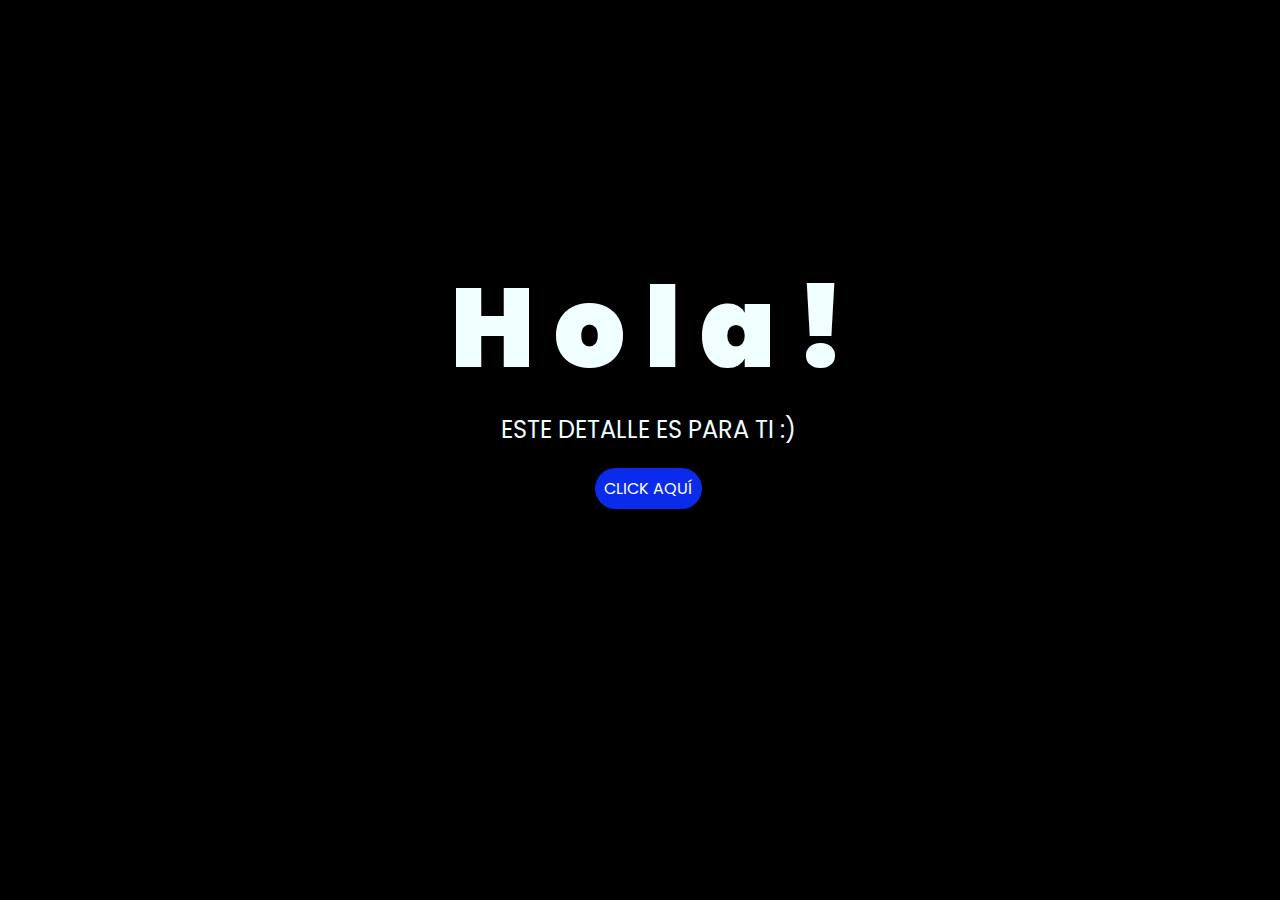
<file: index.html>
<!DOCTYPE html>
<html lang="es">

<head>
    <meta charset="UTF-8">
    <meta http-equiv="X-UA-Compatible" content="IE=edge">
    <meta name="viewport" content="width=device-width, initial-scale=1.0">
    <link rel="stylesheet" href="boton.css">
    
    <title>Abre me</title>
</head>

<body>
    <div class="greetings">
        <span>H</span>
        <span>o</span>
        <span>l</span>
        <span>a</span>
        <span>!</span>
    </div>
    <div class="description">
        <span>ESTE DETALLE ES PARA TI :)</span>
    </div>
    <div class="button">
        <button class="botones">
            <a href="cake.html" style="color: #fff;">CLICK AQUÍ</a>
        </button>
    </div>

</body>

</html>
</file>
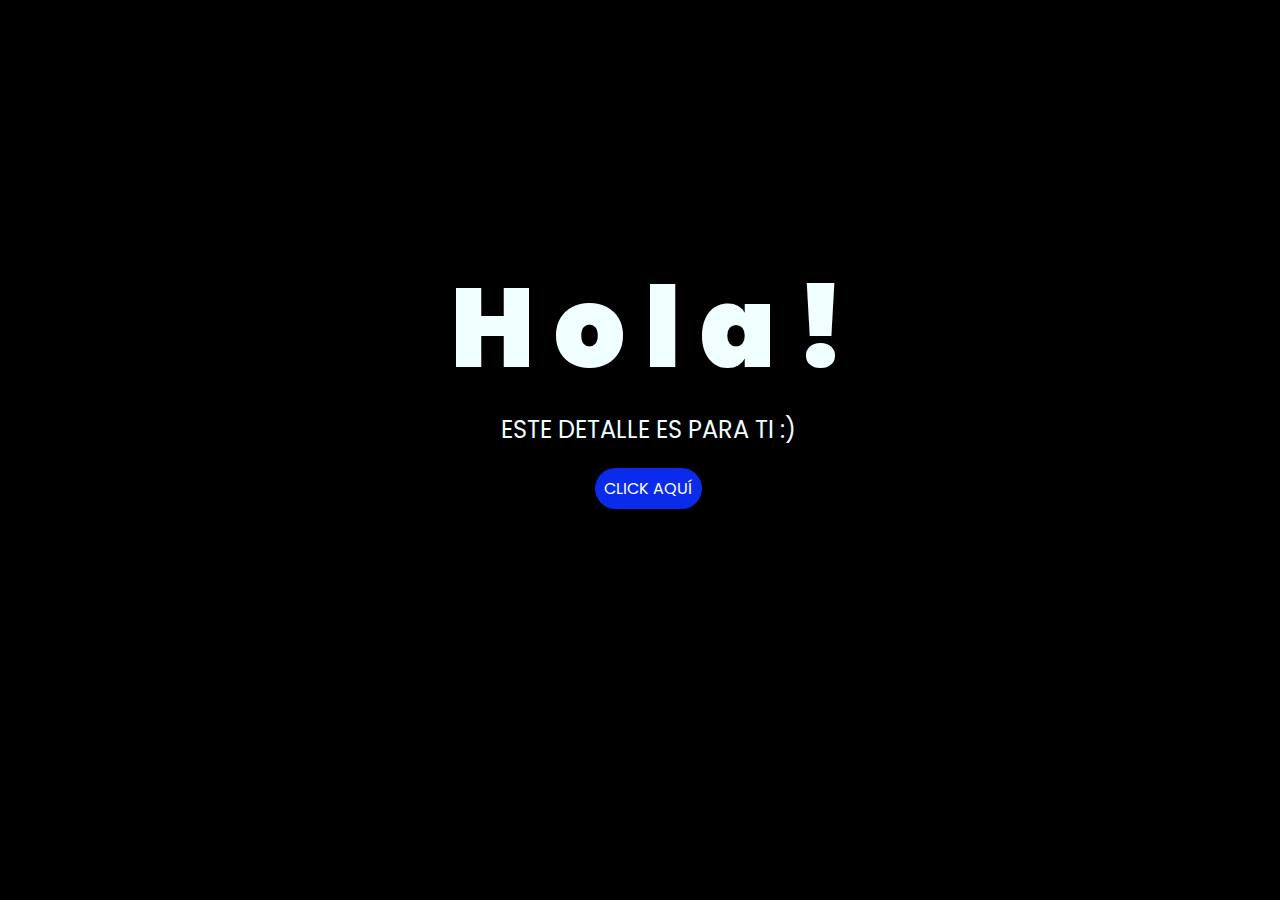
<file: docs/index.html>
<!DOCTYPE html>
<html lang="es">

<head>
    <meta charset="UTF-8">
    <meta http-equiv="X-UA-Compatible" content="IE=edge">
    <meta name="viewport" content="width=device-width, initial-scale=1.0">
    <link rel="stylesheet" href="css/boton.css">
    
    <title>Abre me</title>
</head>

<body>
    <div class="greetings">
        <span>H</span>
        <span>o</span>
        <span>l</span>
        <span>a</span>
        <span>!</span>
    </div>
    <div class="description">
        <span>ESTE DETALLE ES PARA TI :)</span>
    </div>
    <div class="button">
        <button class="botones">
            <a href="cake.html" style="color: #fff;">CLICK AQUÍ</a>
        </button>
    </div>

</body>

</html>
</file>
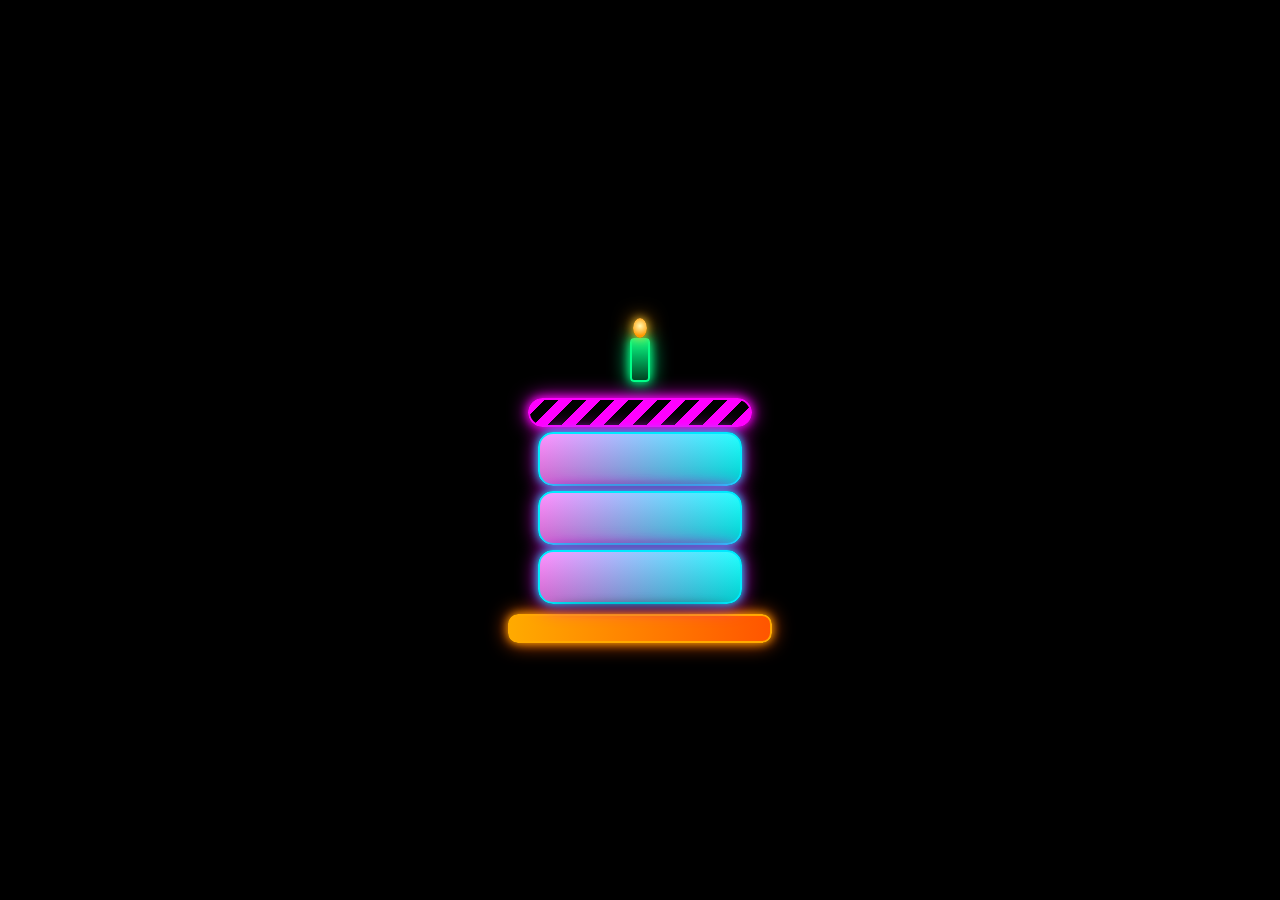
<file: docs/cake.html>
<!DOCTYPE html>
<html lang="es">
<head>
  <meta charset="UTF-8">
  <meta http-equiv="X-UA-Compatible" content="IE=edge">
  <meta name="viewport" content="width=device-width, initial-scale=1.0">
  <title>HB</title>
  <link rel="stylesheet" href="css/Style.css">
  <link rel="stylesheet" href="css/mensajeB.css">
</head>
<body class="container">
  <!-- Audio SIN controles -->
  <audio id="myAudio" src="Recursos/Mx_HB.mp3" loop></audio>
  <div id="lyrics"></div>
  <canvas id="fireworks"></canvas>
  <div id="countdown" class="countdown"></div>
  <div>
    <h1 class="titulo">
      Feliz Cumpleaños Irina 💗 
    </h1>
    <div class="cake-container">
        <div class="candle">
    <div class="flame" id="flame"></div>
  </div>
      <div class="frosting"></div>
      <div class="layer"></div>
      <div class="layer"></div>
      <div class="layer"></div>
      <div class="base"></div>
    </div>
    <!-- 🎉 Mensaje de cumpleaños -->
  <div id="birthday-messages">
  <div class="msg">Feliz cumpleaños Iri, desde la distancia un gran abrazo y espero que la pases muy feliz en este día.</div>
  <div class="msg">Te quiero muuuuucho ❤️</div>
  <div class="msg">Gracias por tu amistad</div>
  <div class="msg final">Felices 21 🎂</div>
</div>

  </div>

  <script>
    window.addEventListener("DOMContentLoaded", () => {
      const audio = document.getElementById("myAudio");
      const reproducir = localStorage.getItem("reproducirMusica");

      if (reproducir === "true") {
        audio.play().catch(err => {
          console.log("El navegador bloqueó el autoplay:", err);
        });
        // Borramos la bandera para que no se quede guardada
        localStorage.removeItem("reproducirMusica");
      }
    });
  </script>
  <script src="mensaje.js"></script>
  <script src="F_A.js"></script>
  <script src="flame.js"></script>
  <script src="main.js"></script>
</body>
</html>
</file>
<file: boton.css>
@import url('https://fonts.googleapis.com/css2?family=Poppins:ital,wght@0,500;1,900&display=swap');
*{
    font-family: 'Poppins',cursive;
}
body{
    color: azure;
    width: 100%;
    height: 82vh;
    display: flex;
    flex-direction: column;
    align-items: center;
    justify-content: center;
    background-color: black;
    /* padding-top: -30; */
}

.botones{
    padding: 9px;
    border-radius: 80px;
    background-color: transparent;
    border: none;
}

.botones a{
    background-color: #0a2be9;
    padding: 9px;
    border-radius: 80px;
    -webkit-border-radius: 80px;
    -moz-border-radius: 80px;
    -ms-border-radius: 80px;
    -o-border-radius: 80px;

}

.botones a:focus{
    background-color: rgb(50, 194, 194);
}

.greetings{
    font-size: 7rem;
    font-weight: 900;
}
.greetings > span{
    animation: glow 2.5s ease-in-out infinite;
}
@keyframes glow{
    0%, 100%{
        color: #fff;
        text-shadow: 0 0 12px #39c6d6, 0 0 50px #39c6d6, 0 0 100px #39c6d6;
    }
    10%, 90%{
        color: #111;
        text-shadow: none;
    }
}
.greetings > span:nth-child(2){
    animation-delay: .2s ;
}
.greetings > span:nth-child(3){
    animation-delay: .4s ;
}
.greetings > span:nth-child(4){
    animation-delay: .6s;
}
.greetings > span:nth-child(5){
    animation-delay: .8s;
}
.greetings > span:nth-child(6){
    animation-delay: 1s;
}

.description{
    font-size: 1.5rem;
    margin-bottom: 20px;
}

.button a{
    text-decoration: none;
    font-size: 1rem;
    color: #111;
}

@media screen and (max-width:574px){
    .greetings{
        display: block;
        font-size: 4rem;
        font-weight: 800;
        text-align: center;
    }
    .description{
        font-size: 2rem;
    }
    
    .button a{
        font-size: 1rem;
    }
}
</file>
<file: docs/css/boton.css>
@import url('https://fonts.googleapis.com/css2?family=Poppins:ital,wght@0,500;1,900&display=swap');
*{
    font-family: 'Poppins',cursive;
}
body{
    color: azure;
    width: 100%;
    height: 82vh;
    display: flex;
    flex-direction: column;
    align-items: center;
    justify-content: center;
    background-color: black;
    /* padding-top: -30; */
}

.botones{
    padding: 9px;
    border-radius: 80px;
    background-color: transparent;
    border: none;
}

.botones a{
    background-color: #0a2be9;
    padding: 9px;
    border-radius: 80px;
    -webkit-border-radius: 80px;
    -moz-border-radius: 80px;
    -ms-border-radius: 80px;
    -o-border-radius: 80px;

}

.botones a:focus{
    background-color: rgb(50, 194, 194);
}

.greetings{
    font-size: 7rem;
    font-weight: 900;
}
.greetings > span{
    animation: glow 2.5s ease-in-out infinite;
}
@keyframes glow{
    0%, 100%{
        color: #fff;
        text-shadow: 0 0 12px #39c6d6, 0 0 50px #39c6d6, 0 0 100px #39c6d6;
    }
    10%, 90%{
        color: #111;
        text-shadow: none;
    }
}
.greetings > span:nth-child(2){
    animation-delay: .2s ;
}
.greetings > span:nth-child(3){
    animation-delay: .4s ;
}
.greetings > span:nth-child(4){
    animation-delay: .6s;
}
.greetings > span:nth-child(5){
    animation-delay: .8s;
}
.greetings > span:nth-child(6){
    animation-delay: 1s;
}

.description{
    font-size: 1.5rem;
    margin-bottom: 20px;
}

.button a{
    text-decoration: none;
    font-size: 1rem;
    color: #111;
}

@media screen and (max-width:574px){
    .greetings{
        display: block;
        font-size: 4rem;
        font-weight: 800;
        text-align: center;
    }
    .description{
        font-size: 2rem;
    }
    
    .button a{
        font-size: 1rem;
    }
}
</file>
<file: docs/css/Style.css>
body {
    margin: 0;
    height: 100vh;
    display: flex;
    justify-content: center;
    align-items: center;
    background: black;
    font-family: sans-serif;
    
  }
  .titulo {
  margin-bottom: 180px;
  font-family: "Arial Narrow", Arial, sans-serif;
  color: yellow;
   text-shadow: 0 0 10px #00eaff, 0 0 20px #ff00ff;
  position: relative;
   height: 50px;
  font-weight: bold;
  letter-spacing: 10px;
  opacity: 0;
  animation: fadeIn 5s ease-in-out forwards;
  text-align: center;
}

.h1 {
  font-size: 2em;
  line-height: 1.5;
  margin-bottom: 20px;
}


  .cake-container {
    position: relative;
    animation: fadeIn 1s ease forwards;
  }

  /* Capas del pastel */
  .layer {
    position: relative;
    width: 200px;
    height: 50px;
    border-radius: 15px;
    margin: 5px auto;
    background: linear-gradient(to bottom, rgba(255,255,255,0.15), rgba(0,0,0,0.2)),
                linear-gradient(to right, #ff80ff, #00ffff);
    border: 2px solid #00eaff;
    box-shadow: 0 0 10px #00eaff, 0 0 20px #ff00ff;
  }

  /* Sombras para volumen */
  .layer::after {
    content: "";
    position: absolute;
    bottom: -8px;
    left: 5%;
    width: 90%;
    height: 8px;
    background: rgba(0,0,0,0.3);
    border-radius: 50%;
    filter: blur(4px);
  }

  /* Frosting superior */
  .frosting {
    width: 220px;
    height: 25px;
    margin: -10px auto 5px;
    background: repeating-linear-gradient(135deg, #ff00ff 0 10px, transparent 10px 20px);
    border-radius: 15px;
    border: 2px solid #ff00ff;
    box-shadow: 0 0 10px #ff00ff, 0 0 20px #ff00ff;
    /*animation: wave 2s infinite ease-in-out;*/
  }

  /* Vela */
  .candle {
    position: absolute;
    top: -60px;
    left: 50%;
    transform: translateX(-50%);
    width: 16px;
    height: 40px;
    background: linear-gradient(to bottom, #00ff88, #004422);
    border: 2px solid #00ff88;
    border-radius: 4px;
    box-shadow: 0 0 10px #00ff88, 0 0 20px #00ff88;
  }

  /* Llama */
  .flame {
    position: absolute;
    top: -22px;
    left: 50%;
    transform: translateX(-50%);
    width: 14px;
    height: 20px;
    background: radial-gradient(circle at 50% 40%, #fff8b0, #ff9900 70%);
    border-radius: 50% 50% 50% 50%;
    animation: flicker 0.4s infinite alternate;
    box-shadow: 0 0 10px #ffcc33, 0 0 20px #ff9900;
  }
  @keyframes fadeOut {
  to {
    opacity: 0;
    transform: scale(0.3);
  }
}

.smoke {
  position: absolute;
  top: -30px;
  left: 50%;
  width: 10px;
  height: 10px;
  background: rgba(200, 200, 200, 0.7);
  border-radius: 50%;
  animation: rise 2s forwards;
  opacity: 0.8;
}

@keyframes rise {
  0% { transform: translateX(-50%) translateY(0) scale(0.5); opacity: 0.8; }
  100% { transform: translateX(-50%) translateY(-50px) scale(1.5); opacity: 0; }
}

@keyframes fadeOut {
  to {
    opacity: 0;
    transform: scale(0.5);
  }
}

@keyframes flicker {
  0% { transform: translateX(-50%) scaleY(1); opacity: 0.9; }
  50% { transform: translateX(-50%) scaleY(1.05); opacity: 1; }
  100% { transform: translateX(-50%) scaleY(0.95); opacity: 0.85; }
}



  /* Base */
  .base {
    width: 260px;
    height: 25px;
    margin: 10px auto 0;
    background: linear-gradient(to right, #ffaa00, #ff5500);
    border-radius: 10px;
    border: 2px solid #ffaa00;
    box-shadow: 0 0 10px #ffaa00, 0 0 20px #ff5500;
  }

  @keyframes fadeIn {
    from { opacity: 0; transform: translateY(20px); }
    to { opacity: 1; transform: translateY(0); }
  }

  @keyframes wave {
    0%, 100% { transform: translateY(0); }
    50% { transform: translateY(-3px); }
  }

  @keyframes flicker {
    0% { transform: translateX(-50%) scale(1); opacity: 0.9; }
    100% { transform: translateX(-50%) scale(1.15); opacity: 1; }
  }





    /* --- Fuegos artificiales --- */
  canvas {
    position: fixed;
    top: 0;
    left: 0;
    z-index: 1;
  }


#countdown {
  font-size: 60px;
  font-family: "Franklin Gothic Medium", "Arial Narrow", Arial, sans-serif;
  color: white;
  position: absolute;
  top: 40%;
  left: 50%;
  transform: translate(-50%, -50%);
  z-index: 10;
  font-weight: bold;
  letter-spacing: 4px;
  opacity: 0;
  animation: none;
}

/* Animación de aparición/desaparición */
@keyframes fadeZoom {
  0% { opacity: 0; transform: translate(-50%, -50%) scale(0.5); }
  50% { opacity: 1; transform: translate(-50%, -50%) scale(1.2); }
  100% { opacity: 0; transform: translate(-50%, -50%) scale(1); }
}

@media only screen and (max-width: 600px) {
  #countdown {
    font-size: 30px;
    letter-spacing: 2px;
  }
}
</file>
<file: docs/css/mensajeB.css>
#birthday-messages {
  font-size: 20px;
  font-family: "Franklin Gothic Medium", "Arial Narrow", Arial, sans-serif;
  color: white;
  text-align: center;
  margin-top: 40px;
  position: relative;
  height: 60px; /* espacio reservado */
}

.msg {
  opacity: 0;
  position: absolute;
  width: 100%;
  left: 0;
  top: 0;
  animation: fadeSequence 24s ease-in-out forwards;
}

/* Animación de aparición y desaparición */
@keyframes fadeSequence {
  0% { opacity: 0; }
  5% { opacity: 1; }
  20% { opacity: 1; }
  25% { opacity: 0; }
  100% { opacity: 0; }
}

/* Apariciones secuenciales */
.msg:nth-child(1) { animation-delay: 15s; }  
.msg:nth-child(2) { animation-delay: 21s; }  
.msg:nth-child(3) { animation-delay: 27s; }  

/* 🎉 Último mensaje: aparece y se queda */
.final {
  opacity: 0; /* ✅ empieza invisible */
  animation: fadeInStay 2s ease-in forwards, glow 2s ease-in-out infinite alternate;
  animation-delay: 33s; /* ✅ aparece al final */
}

/* Fade in y se queda */
@keyframes fadeInStay {
  from { opacity: 0; }
  to { opacity: 1; }
}

/* ✨ Efecto brillante */
@keyframes glow {
  from { text-shadow: 0 0 8px #fff, 0 0 12px #ff80ff, 0 0 20px #ff0080; }
  to   { text-shadow: 0 0 15px #fff, 0 0 25px #ff4da6, 0 0 35px #ff0080; }
}
</file>
